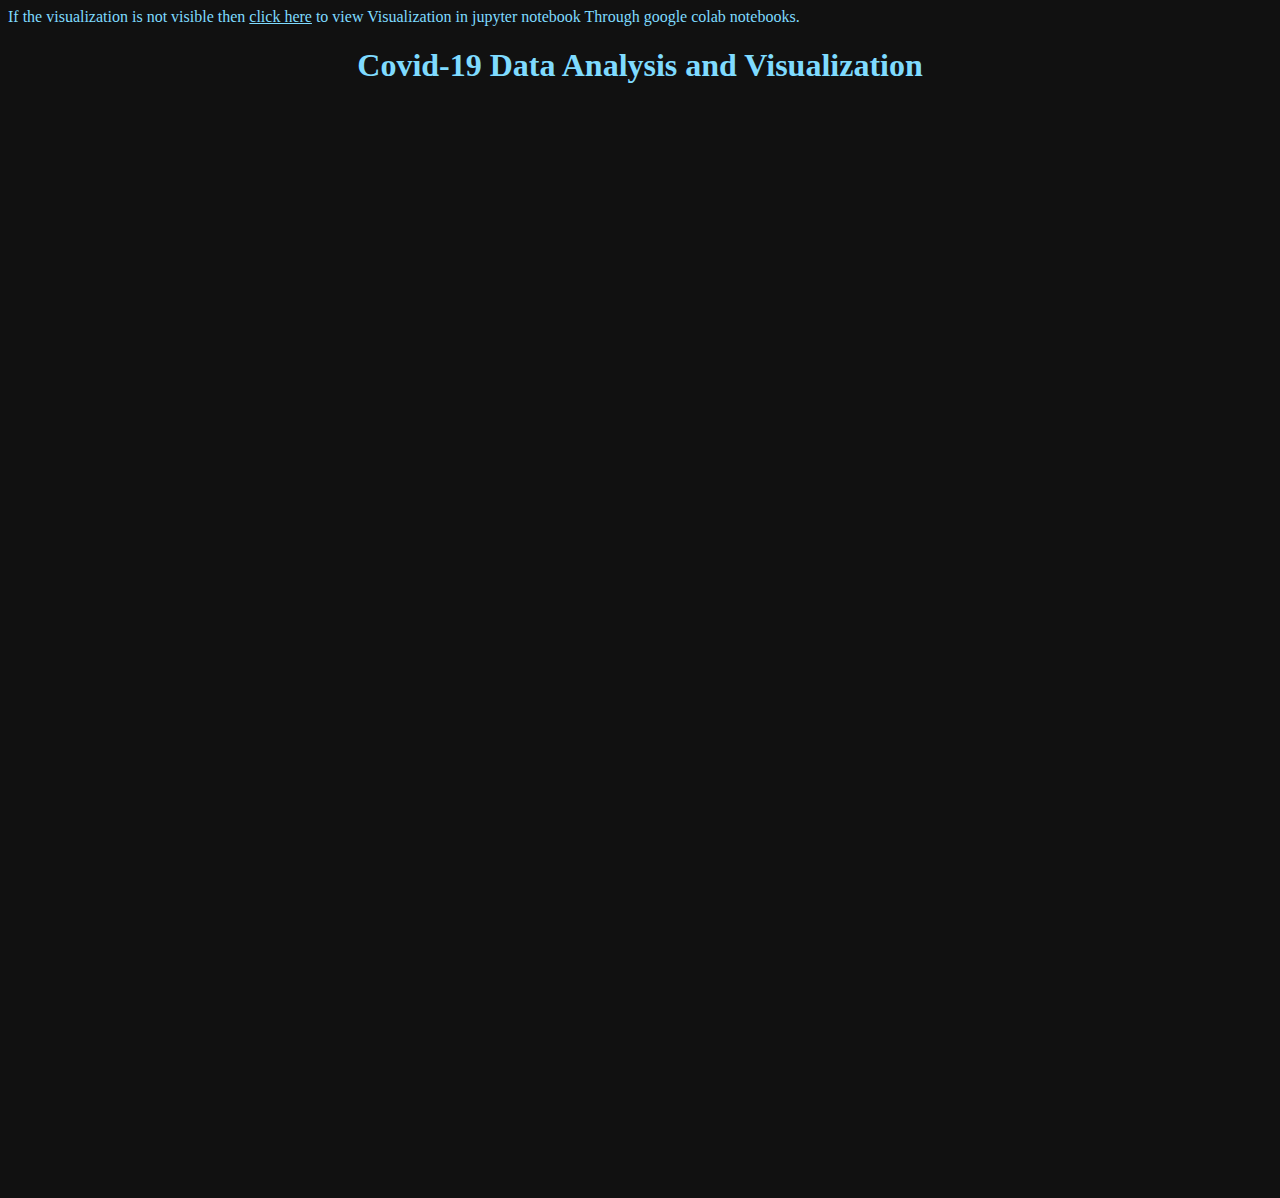
<file: index.html>
<!DOCTYPE html>
<html>
  <head>
   <title>Covid-19</title>
   <meta charset=utf-8>
   <link rel="stylesheet" href="./website/style.css">
   <link rel="icon" href="/website/virus.ico" type="image/x-icon">
  </head>

  <body>
    <spam>If the visualization is not visible then  </spam> <a href="https://colab.research.google.com/drive/1a256iZF5NjvakeF374kYMLGBTb0DE3kw?usp=sharing">click here</a>  
    <span>to view Visualization in jupyter notebook Through google colab notebooks.</span>
    <header>
      <h1 id="head">Covid-19 Data Analysis and Visualization</h1>   
    </header>
    <embed type="text/html" src="https://covid19divyansh.herokuapp.com/"  width="100%" height="1080px">
    
  </body>  
</html>
</file>
<file: website/style.css>
*{
 background-color: #111111 ;
 color: #7FDBFF;
}

#head{
    text-align: center;
    
}
</file>
